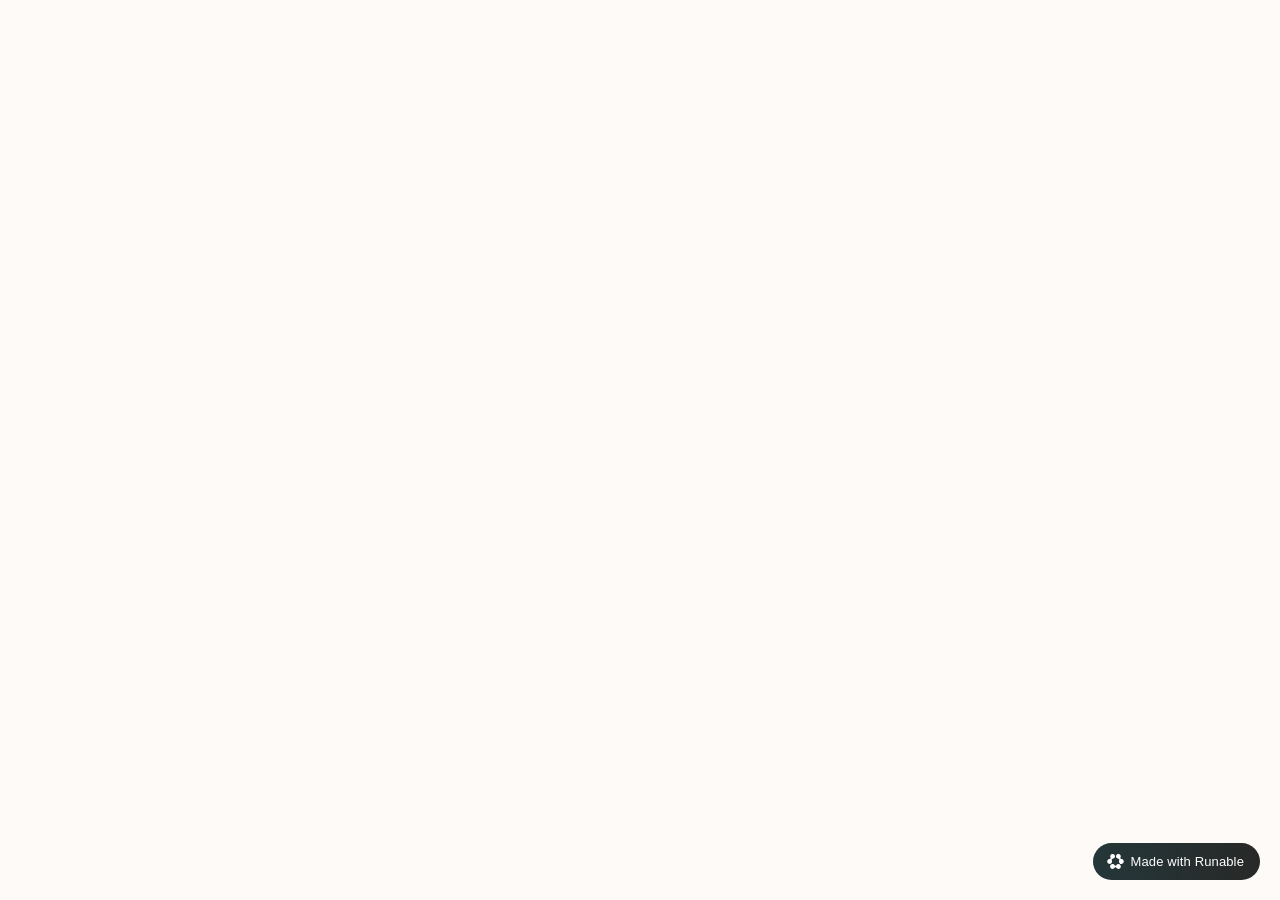
<file: index.html>
<!DOCTYPE html><html lang="en"><head>
		<meta charset="UTF-8">
		<meta name="viewport" content="width=device-width, initial-scale=1.0">
		<script type="module" crossorigin="" src="./assets/index-BuancAkA.js"></script>
		<link rel="stylesheet" crossorigin="" href="./assets/index-DEAnY2uG.css">
	<script defer="" src="./runable.js" data-hostname="vzk4jbcc5olr3wgr2uts256dx1ecw2jj.runable.site" data-url="https://r.lilstts.com/events"></script></head>
	<body>
		<div id="root"></div>
	

</body></html>
</file>
<file: assets/index-DEAnY2uG.css>
@import"https://fonts.googleapis.com/css2?family=Cormorant+Garamond:ital,wght@0,300;0,400;0,500;0,600;0,700;1,300;1,400;1,600&family=Cinzel:wght@400;500;600;700&family=Lato:wght@300;400;700&display=swap";@layer components;@layer properties{@supports (((-webkit-hyphens:none)) and (not (margin-trim:inline))) or ((-moz-orient:inline) and (not (color:rgb(from red r g b)))){*,:before,:after,::backdrop{--tw-translate-x:0;--tw-translate-y:0;--tw-translate-z:0;--tw-rotate-x:initial;--tw-rotate-y:initial;--tw-rotate-z:initial;--tw-skew-x:initial;--tw-skew-y:initial;--tw-space-y-reverse:0;--tw-border-style:solid;--tw-leading:initial;--tw-font-weight:initial;--tw-tracking:initial;--tw-shadow:0 0 #0000;--tw-shadow-color:initial;--tw-shadow-alpha:100%;--tw-inset-shadow:0 0 #0000;--tw-inset-shadow-color:initial;--tw-inset-shadow-alpha:100%;--tw-ring-color:initial;--tw-ring-shadow:0 0 #0000;--tw-inset-ring-color:initial;--tw-inset-ring-shadow:0 0 #0000;--tw-ring-inset:initial;--tw-ring-offset-width:0px;--tw-ring-offset-color:#fff;--tw-ring-offset-shadow:0 0 #0000;--tw-outline-style:solid;--tw-blur:initial;--tw-brightness:initial;--tw-contrast:initial;--tw-grayscale:initial;--tw-hue-rotate:initial;--tw-invert:initial;--tw-opacity:initial;--tw-saturate:initial;--tw-sepia:initial;--tw-drop-shadow:initial;--tw-drop-shadow-color:initial;--tw-drop-shadow-alpha:100%;--tw-drop-shadow-size:initial;--tw-duration:initial;--tw-scale-x:1;--tw-scale-y:1;--tw-scale-z:1;--tw-animation-delay:0s;--tw-animation-direction:normal;--tw-animation-duration:initial;--tw-animation-fill-mode:none;--tw-animation-iteration-count:1;--tw-enter-blur:0;--tw-enter-opacity:1;--tw-enter-rotate:0;--tw-enter-scale:1;--tw-enter-translate-x:0;--tw-enter-translate-y:0;--tw-exit-blur:0;--tw-exit-opacity:1;--tw-exit-rotate:0;--tw-exit-scale:1;--tw-exit-translate-x:0;--tw-exit-translate-y:0}}}@layer theme{:root,:host{--font-sans:ui-sans-serif, system-ui, sans-serif, "Apple Color Emoji", "Segoe UI Emoji", "Segoe UI Symbol", "Noto Color Emoji";--font-mono:ui-monospace, SFMono-Regular, Menlo, Monaco, Consolas, "Liberation Mono", "Courier New", monospace;--color-white:#fff;--spacing:.25rem;--container-xs:20rem;--container-md:28rem;--container-lg:32rem;--container-xl:36rem;--container-2xl:42rem;--container-3xl:48rem;--container-4xl:56rem;--container-5xl:64rem;--container-6xl:72rem;--text-xs:.75rem;--text-xs--line-height:calc(1 / .75);--text-sm:.875rem;--text-sm--line-height:calc(1.25 / .875);--text-base:1rem;--text-base--line-height: 1.5 ;--text-lg:1.125rem;--text-lg--line-height:calc(1.75 / 1.125);--text-xl:1.25rem;--text-xl--line-height:calc(1.75 / 1.25);--text-2xl:1.5rem;--text-2xl--line-height:calc(2 / 1.5);--text-3xl:1.875rem;--text-3xl--line-height: 1.2 ;--text-4xl:2.25rem;--text-4xl--line-height:calc(2.5 / 2.25);--text-5xl:3rem;--text-5xl--line-height:1;--text-6xl:3.75rem;--text-6xl--line-height:1;--text-7xl:4.5rem;--text-7xl--line-height:1;--text-8xl:6rem;--text-8xl--line-height:1;--font-weight-light:300;--font-weight-medium:500;--font-weight-semibold:600;--font-weight-bold:700;--tracking-wider:.05em;--tracking-widest:.1em;--leading-tight:1.25;--leading-relaxed:1.625;--radius-2xl:1rem;--radius-3xl:1.5rem;--animate-bounce:bounce 1s infinite;--default-transition-duration:.15s;--default-transition-timing-function:cubic-bezier(.4, 0, .2, 1);--default-font-family:var(--font-sans);--default-mono-font-family:var(--font-mono)}}@layer base{*,:after,:before,::backdrop{box-sizing:border-box;border:0 solid;margin:0;padding:0}::file-selector-button{box-sizing:border-box;border:0 solid;margin:0;padding:0}html,:host{-webkit-text-size-adjust:100%;tab-size:4;line-height:1.5;font-family:var(--default-font-family,ui-sans-serif, system-ui, sans-serif, "Apple Color Emoji", "Segoe UI Emoji", "Segoe UI Symbol", "Noto Color Emoji");font-feature-settings:var(--default-font-feature-settings,normal);font-variation-settings:var(--default-font-variation-settings,normal);-webkit-tap-highlight-color:transparent}hr{height:0;color:inherit;border-top-width:1px}abbr:where([title]){-webkit-text-decoration:underline dotted;text-decoration:underline dotted}h1,h2,h3,h4,h5,h6{font-size:inherit;font-weight:inherit}a{color:inherit;-webkit-text-decoration:inherit;text-decoration:inherit}b,strong{font-weight:bolder}code,kbd,samp,pre{font-family:var(--default-mono-font-family,ui-monospace, SFMono-Regular, Menlo, Monaco, Consolas, "Liberation Mono", "Courier New", monospace);font-feature-settings:var(--default-mono-font-feature-settings,normal);font-variation-settings:var(--default-mono-font-variation-settings,normal);font-size:1em}small{font-size:80%}sub,sup{vertical-align:baseline;font-size:75%;line-height:0;position:relative}sub{bottom:-.25em}sup{top:-.5em}table{text-indent:0;border-color:inherit;border-collapse:collapse}:-moz-focusring{outline:auto}progress{vertical-align:baseline}summary{display:list-item}ol,ul,menu{list-style:none}img,svg,video,canvas,audio,iframe,embed,object{vertical-align:middle;display:block}img,video{max-width:100%;height:auto}button,input,select,optgroup,textarea{font:inherit;font-feature-settings:inherit;font-variation-settings:inherit;letter-spacing:inherit;color:inherit;opacity:1;background-color:#0000;border-radius:0}::file-selector-button{font:inherit;font-feature-settings:inherit;font-variation-settings:inherit;letter-spacing:inherit;color:inherit;opacity:1;background-color:#0000;border-radius:0}:where(select:is([multiple],[size])) optgroup{font-weight:bolder}:where(select:is([multiple],[size])) optgroup option{padding-inline-start:20px}::file-selector-button{margin-inline-end:4px}::placeholder{opacity:1}@supports (not ((-webkit-appearance:-apple-pay-button))) or (contain-intrinsic-size:1px){::placeholder{color:currentColor}@supports (color:color-mix(in lab,red,red)){::placeholder{color:color-mix(in oklab,currentcolor 50%,transparent)}}}textarea{resize:vertical}::-webkit-search-decoration{-webkit-appearance:none}::-webkit-date-and-time-value{min-height:1lh;text-align:inherit}::-webkit-datetime-edit{display:inline-flex}::-webkit-datetime-edit-fields-wrapper{padding:0}::-webkit-datetime-edit{padding-block:0}::-webkit-datetime-edit-year-field{padding-block:0}::-webkit-datetime-edit-month-field{padding-block:0}::-webkit-datetime-edit-day-field{padding-block:0}::-webkit-datetime-edit-hour-field{padding-block:0}::-webkit-datetime-edit-minute-field{padding-block:0}::-webkit-datetime-edit-second-field{padding-block:0}::-webkit-datetime-edit-millisecond-field{padding-block:0}::-webkit-datetime-edit-meridiem-field{padding-block:0}::-webkit-calendar-picker-indicator{line-height:1}:-moz-ui-invalid{box-shadow:none}button,input:where([type=button],[type=reset],[type=submit]){appearance:button}::file-selector-button{appearance:button}::-webkit-inner-spin-button{height:auto}::-webkit-outer-spin-button{height:auto}[hidden]:where(:not([hidden=until-found])){display:none!important}*{border-color:var(--border);outline-color:var(--ring)}@supports (color:color-mix(in lab,red,red)){*{outline-color:color-mix(in oklab,var(--ring) 50%,transparent)}}html{scroll-behavior:smooth}body{background-color:var(--background);color:var(--foreground);background-color:#fdfaf8;font-family:Lato,sans-serif}h1,h2,h3,h4,h5{font-family:Cormorant Garamond,serif}}@layer utilities{.invisible{visibility:hidden}.visible{visibility:visible}.absolute{position:absolute}.fixed{position:fixed}.relative{position:relative}.static{position:static}.inset-0{inset:calc(var(--spacing) * 0)}.start{inset-inline-start:var(--spacing)}.end{inset-inline-end:var(--spacing)}.top-0{top:calc(var(--spacing) * 0)}.top-3{top:calc(var(--spacing) * 3)}.top-\[-60px\]{top:-60px}.top-\[-100px\]{top:-100px}.-right-6{right:calc(var(--spacing) * -6)}.right-0{right:calc(var(--spacing) * 0)}.right-3{right:calc(var(--spacing) * 3)}.right-\[-60px\]{right:-60px}.right-\[-100px\]{right:-100px}.-bottom-6{bottom:calc(var(--spacing) * -6)}.-bottom-8{bottom:calc(var(--spacing) * -8)}.bottom-0{bottom:calc(var(--spacing) * 0)}.bottom-8{bottom:calc(var(--spacing) * 8)}.-left-6{left:calc(var(--spacing) * -6)}.left-0{left:calc(var(--spacing) * 0)}.left-1\/2{left:50%}.left-3{left:calc(var(--spacing) * 3)}.left-\[28px\]{left:28px}.z-10{z-index:10}.z-50{z-index:50}.mx-auto{margin-inline:auto}.mt-0\.5{margin-top:calc(var(--spacing) * .5)}.mt-1{margin-top:calc(var(--spacing) * 1)}.mt-2{margin-top:calc(var(--spacing) * 2)}.mt-3{margin-top:calc(var(--spacing) * 3)}.mt-4{margin-top:calc(var(--spacing) * 4)}.mt-5{margin-top:calc(var(--spacing) * 5)}.mt-6{margin-top:calc(var(--spacing) * 6)}.mt-8{margin-top:calc(var(--spacing) * 8)}.mt-10{margin-top:calc(var(--spacing) * 10)}.mt-12{margin-top:calc(var(--spacing) * 12)}.mb-0\.5{margin-bottom:calc(var(--spacing) * .5)}.mb-1{margin-bottom:calc(var(--spacing) * 1)}.mb-2{margin-bottom:calc(var(--spacing) * 2)}.mb-3{margin-bottom:calc(var(--spacing) * 3)}.mb-4{margin-bottom:calc(var(--spacing) * 4)}.mb-5{margin-bottom:calc(var(--spacing) * 5)}.mb-6{margin-bottom:calc(var(--spacing) * 6)}.mb-8{margin-bottom:calc(var(--spacing) * 8)}.mb-10{margin-bottom:calc(var(--spacing) * 10)}.mb-12{margin-bottom:calc(var(--spacing) * 12)}.mb-14{margin-bottom:calc(var(--spacing) * 14)}.mb-16{margin-bottom:calc(var(--spacing) * 16)}.ml-auto{margin-left:auto}.block{display:block}.contents{display:contents}.flex{display:flex}.grid{display:grid}.hidden{display:none}.inline{display:inline}.inline-block{display:inline-block}.inline-flex{display:inline-flex}.table{display:table}.aspect-square{aspect-ratio:1}.size-8{width:calc(var(--spacing) * 8);height:calc(var(--spacing) * 8)}.size-9{width:calc(var(--spacing) * 9);height:calc(var(--spacing) * 9)}.size-10{width:calc(var(--spacing) * 10);height:calc(var(--spacing) * 10)}.h-0\.5{height:calc(var(--spacing) * .5)}.h-2{height:calc(var(--spacing) * 2)}.h-4{height:calc(var(--spacing) * 4)}.h-8{height:calc(var(--spacing) * 8)}.h-9{height:calc(var(--spacing) * 9)}.h-10{height:calc(var(--spacing) * 10)}.h-14{height:calc(var(--spacing) * 14)}.h-24{height:calc(var(--spacing) * 24)}.h-52{height:calc(var(--spacing) * 52)}.h-56{height:calc(var(--spacing) * 56)}.h-\[380px\]{height:380px}.h-\[500px\]{height:500px}.h-\[580px\]{height:580px}.h-full{height:100%}.min-h-\[300px\]{min-height:300px}.min-h-screen{min-height:100vh}.w-1{width:calc(var(--spacing) * 1)}.w-4{width:calc(var(--spacing) * 4)}.w-5{width:calc(var(--spacing) * 5)}.w-6{width:calc(var(--spacing) * 6)}.w-10{width:calc(var(--spacing) * 10)}.w-14{width:calc(var(--spacing) * 14)}.w-24{width:calc(var(--spacing) * 24)}.w-\[380px\]{width:380px}.w-\[500px\]{width:500px}.w-full{width:100%}.w-px{width:1px}.max-w-2xl{max-width:var(--container-2xl)}.max-w-3xl{max-width:var(--container-3xl)}.max-w-4xl{max-width:var(--container-4xl)}.max-w-5xl{max-width:var(--container-5xl)}.max-w-6xl{max-width:var(--container-6xl)}.max-w-lg{max-width:var(--container-lg)}.max-w-md{max-width:var(--container-md)}.max-w-xl{max-width:var(--container-xl)}.max-w-xs{max-width:var(--container-xs)}.flex-1{flex:1}.flex-shrink{flex-shrink:1}.flex-shrink-0,.shrink-0{flex-shrink:0}.grow{flex-grow:1}.-translate-x-1\/2{--tw-translate-x: -50% ;translate:var(--tw-translate-x) var(--tw-translate-y)}.-translate-y-2{--tw-translate-y:calc(var(--spacing) * -2);translate:var(--tw-translate-x) var(--tw-translate-y)}.translate-y-2{--tw-translate-y:calc(var(--spacing) * 2);translate:var(--tw-translate-x) var(--tw-translate-y)}.-rotate-45{rotate:-45deg}.rotate-45{rotate:45deg}.transform{transform:var(--tw-rotate-x,) var(--tw-rotate-y,) var(--tw-rotate-z,) var(--tw-skew-x,) var(--tw-skew-y,)}.animate-bounce{animation:var(--animate-bounce)}.cursor-pointer{cursor:pointer}.resize-none{resize:none}.grid-cols-1{grid-template-columns:repeat(1,minmax(0,1fr))}.grid-cols-2{grid-template-columns:repeat(2,minmax(0,1fr))}.grid-cols-3{grid-template-columns:repeat(3,minmax(0,1fr))}.flex-col{flex-direction:column}.flex-wrap{flex-wrap:wrap}.items-center{align-items:center}.items-start{align-items:flex-start}.justify-between{justify-content:space-between}.justify-center{justify-content:center}.gap-1\.5{gap:calc(var(--spacing) * 1.5)}.gap-2{gap:calc(var(--spacing) * 2)}.gap-3{gap:calc(var(--spacing) * 3)}.gap-4{gap:calc(var(--spacing) * 4)}.gap-5{gap:calc(var(--spacing) * 5)}.gap-6{gap:calc(var(--spacing) * 6)}.gap-8{gap:calc(var(--spacing) * 8)}.gap-10{gap:calc(var(--spacing) * 10)}.gap-12{gap:calc(var(--spacing) * 12)}.gap-16{gap:calc(var(--spacing) * 16)}.gap-px{gap:1px}:where(.space-y-2>:not(:last-child)){--tw-space-y-reverse:0;margin-block-start:calc(calc(var(--spacing) * 2) * var(--tw-space-y-reverse));margin-block-end:calc(calc(var(--spacing) * 2) * calc(1 - var(--tw-space-y-reverse)))}:where(.space-y-3>:not(:last-child)){--tw-space-y-reverse:0;margin-block-start:calc(calc(var(--spacing) * 3) * var(--tw-space-y-reverse));margin-block-end:calc(calc(var(--spacing) * 3) * calc(1 - var(--tw-space-y-reverse)))}:where(.space-y-4>:not(:last-child)){--tw-space-y-reverse:0;margin-block-start:calc(calc(var(--spacing) * 4) * var(--tw-space-y-reverse));margin-block-end:calc(calc(var(--spacing) * 4) * calc(1 - var(--tw-space-y-reverse)))}:where(.space-y-5>:not(:last-child)){--tw-space-y-reverse:0;margin-block-start:calc(calc(var(--spacing) * 5) * var(--tw-space-y-reverse));margin-block-end:calc(calc(var(--spacing) * 5) * calc(1 - var(--tw-space-y-reverse)))}:where(.space-y-6>:not(:last-child)){--tw-space-y-reverse:0;margin-block-start:calc(calc(var(--spacing) * 6) * var(--tw-space-y-reverse));margin-block-end:calc(calc(var(--spacing) * 6) * calc(1 - var(--tw-space-y-reverse)))}:where(.space-y-8>:not(:last-child)){--tw-space-y-reverse:0;margin-block-start:calc(calc(var(--spacing) * 8) * var(--tw-space-y-reverse));margin-block-end:calc(calc(var(--spacing) * 8) * calc(1 - var(--tw-space-y-reverse)))}:where(.space-y-10>:not(:last-child)){--tw-space-y-reverse:0;margin-block-start:calc(calc(var(--spacing) * 10) * var(--tw-space-y-reverse));margin-block-end:calc(calc(var(--spacing) * 10) * calc(1 - var(--tw-space-y-reverse)))}.truncate{text-overflow:ellipsis;white-space:nowrap;overflow:hidden}.overflow-hidden{overflow:hidden}.rounded-2xl{border-radius:var(--radius-2xl)}.rounded-3xl{border-radius:var(--radius-3xl)}.rounded-full{border-radius:3.40282e38px}.rounded-md{border-radius:calc(var(--radius) - 2px)}.rounded-xl{border-radius:calc(var(--radius) + 4px)}.border{border-style:var(--tw-border-style);border-width:1px}.border-2{border-style:var(--tw-border-style);border-width:2px}.border-t{border-top-style:var(--tw-border-style);border-top-width:1px}.border-r{border-right-style:var(--tw-border-style);border-right-width:1px}.border-l{border-left-style:var(--tw-border-style);border-left-width:1px}.border-\[\#C9A84C\]\/15{border-color:#c9a84c26}.border-\[\#C9A84C\]\/20{border-color:#c9a84c33}.border-\[\#C9A84C\]\/40{border-color:#c9a84c66}.border-\[\#EDD9D5\]{border-color:#edd9d5}.border-white\/10{border-color:#ffffff1a}@supports (color:color-mix(in lab,red,red)){.border-white\/10{border-color:color-mix(in oklab,var(--color-white) 10%,transparent)}}.border-white\/15{border-color:#ffffff26}@supports (color:color-mix(in lab,red,red)){.border-white\/15{border-color:color-mix(in oklab,var(--color-white) 15%,transparent)}}.border-white\/20{border-color:#fff3}@supports (color:color-mix(in lab,red,red)){.border-white\/20{border-color:color-mix(in oklab,var(--color-white) 20%,transparent)}}.border-white\/40{border-color:#fff6}@supports (color:color-mix(in lab,red,red)){.border-white\/40{border-color:color-mix(in oklab,var(--color-white) 40%,transparent)}}.bg-\[\#2D2020\]{background-color:#2d2020}.bg-\[\#C9A84C\]\/20{background-color:#c9a84c33}.bg-background{background-color:var(--background)}.bg-destructive{background-color:var(--destructive)}.bg-primary{background-color:var(--primary)}.bg-secondary{background-color:var(--secondary)}.bg-transparent{background-color:#0000}.bg-white{background-color:var(--color-white)}.bg-white\/60{background-color:#fff9}@supports (color:color-mix(in lab,red,red)){.bg-white\/60{background-color:color-mix(in oklab,var(--color-white) 60%,transparent)}}.bg-white\/90{background-color:#ffffffe6}@supports (color:color-mix(in lab,red,red)){.bg-white\/90{background-color:color-mix(in oklab,var(--color-white) 90%,transparent)}}.bg-white\/95{background-color:#fffffff2}@supports (color:color-mix(in lab,red,red)){.bg-white\/95{background-color:color-mix(in oklab,var(--color-white) 95%,transparent)}}.object-cover{object-fit:cover}.p-3{padding:calc(var(--spacing) * 3)}.p-4{padding:calc(var(--spacing) * 4)}.p-6{padding:calc(var(--spacing) * 6)}.p-7{padding:calc(var(--spacing) * 7)}.p-8{padding:calc(var(--spacing) * 8)}.p-10{padding:calc(var(--spacing) * 10)}.px-3{padding-inline:calc(var(--spacing) * 3)}.px-4{padding-inline:calc(var(--spacing) * 4)}.px-5{padding-inline:calc(var(--spacing) * 5)}.px-6{padding-inline:calc(var(--spacing) * 6)}.px-8{padding-inline:calc(var(--spacing) * 8)}.py-1{padding-block:calc(var(--spacing) * 1)}.py-2{padding-block:calc(var(--spacing) * 2)}.py-2\.5{padding-block:calc(var(--spacing) * 2.5)}.py-3{padding-block:calc(var(--spacing) * 3)}.py-4{padding-block:calc(var(--spacing) * 4)}.py-5{padding-block:calc(var(--spacing) * 5)}.py-8{padding-block:calc(var(--spacing) * 8)}.py-10{padding-block:calc(var(--spacing) * 10)}.py-16{padding-block:calc(var(--spacing) * 16)}.py-20{padding-block:calc(var(--spacing) * 20)}.py-24{padding-block:calc(var(--spacing) * 24)}.pt-1{padding-top:calc(var(--spacing) * 1)}.pt-4{padding-top:calc(var(--spacing) * 4)}.pt-6{padding-top:calc(var(--spacing) * 6)}.pt-16{padding-top:calc(var(--spacing) * 16)}.pt-28{padding-top:calc(var(--spacing) * 28)}.pt-32{padding-top:calc(var(--spacing) * 32)}.pt-36{padding-top:calc(var(--spacing) * 36)}.pb-8{padding-bottom:calc(var(--spacing) * 8)}.pb-20{padding-bottom:calc(var(--spacing) * 20)}.text-center{text-align:center}.text-2xl{font-size:var(--text-2xl);line-height:var(--tw-leading,var(--text-2xl--line-height))}.text-3xl{font-size:var(--text-3xl);line-height:var(--tw-leading,var(--text-3xl--line-height))}.text-4xl{font-size:var(--text-4xl);line-height:var(--tw-leading,var(--text-4xl--line-height))}.text-5xl{font-size:var(--text-5xl);line-height:var(--tw-leading,var(--text-5xl--line-height))}.text-6xl{font-size:var(--text-6xl);line-height:var(--tw-leading,var(--text-6xl--line-height))}.text-base{font-size:var(--text-base);line-height:var(--tw-leading,var(--text-base--line-height))}.text-lg{font-size:var(--text-lg);line-height:var(--tw-leading,var(--text-lg--line-height))}.text-sm{font-size:var(--text-sm);line-height:var(--tw-leading,var(--text-sm--line-height))}.text-xl{font-size:var(--text-xl);line-height:var(--tw-leading,var(--text-xl--line-height))}.text-xs{font-size:var(--text-xs);line-height:var(--tw-leading,var(--text-xs--line-height))}.leading-\[1\.05\]{--tw-leading:1.05;line-height:1.05}.leading-relaxed{--tw-leading:var(--leading-relaxed);line-height:var(--leading-relaxed)}.leading-tight{--tw-leading:var(--leading-tight);line-height:var(--leading-tight)}.font-bold{--tw-font-weight:var(--font-weight-bold);font-weight:var(--font-weight-bold)}.font-light{--tw-font-weight:var(--font-weight-light);font-weight:var(--font-weight-light)}.font-medium{--tw-font-weight:var(--font-weight-medium);font-weight:var(--font-weight-medium)}.font-semibold{--tw-font-weight:var(--font-weight-semibold);font-weight:var(--font-weight-semibold)}.tracking-wider{--tw-tracking:var(--tracking-wider);letter-spacing:var(--tracking-wider)}.tracking-widest{--tw-tracking:var(--tracking-widest);letter-spacing:var(--tracking-widest)}.whitespace-nowrap{white-space:nowrap}.text-\[\#2D2020\]{color:#2d2020}.text-\[\#6B4F4F\]{color:#6b4f4f}.text-\[\#C9A84C\]{color:#c9a84c}.text-\[\#C2647A\]{color:#c2647a}.text-\[\#F4B8C1\]{color:#f4b8c1}.text-primary{color:var(--primary)}.text-primary-foreground{color:var(--primary-foreground)}.text-secondary-foreground{color:var(--secondary-foreground)}.text-white{color:var(--color-white)}.text-white\/30{color:#ffffff4d}@supports (color:color-mix(in lab,red,red)){.text-white\/30{color:color-mix(in oklab,var(--color-white) 30%,transparent)}}.text-white\/40{color:#fff6}@supports (color:color-mix(in lab,red,red)){.text-white\/40{color:color-mix(in oklab,var(--color-white) 40%,transparent)}}.text-white\/50{color:#ffffff80}@supports (color:color-mix(in lab,red,red)){.text-white\/50{color:color-mix(in oklab,var(--color-white) 50%,transparent)}}.text-white\/60{color:#fff9}@supports (color:color-mix(in lab,red,red)){.text-white\/60{color:color-mix(in oklab,var(--color-white) 60%,transparent)}}.text-white\/70{color:#ffffffb3}@supports (color:color-mix(in lab,red,red)){.text-white\/70{color:color-mix(in oklab,var(--color-white) 70%,transparent)}}.text-white\/75{color:#ffffffbf}@supports (color:color-mix(in lab,red,red)){.text-white\/75{color:color-mix(in oklab,var(--color-white) 75%,transparent)}}.text-white\/85{color:#ffffffd9}@supports (color:color-mix(in lab,red,red)){.text-white\/85{color:color-mix(in oklab,var(--color-white) 85%,transparent)}}.uppercase{text-transform:uppercase}.italic{font-style:italic}.underline-offset-4{text-underline-offset:4px}.placeholder-\[\#6B4F4F\]\/40::placeholder{color:#6b4f4f66}.opacity-0{opacity:0}.opacity-10{opacity:.1}.opacity-30{opacity:.3}.opacity-40{opacity:.4}.opacity-60{opacity:.6}.shadow{--tw-shadow:0 1px 3px 0 var(--tw-shadow-color,#0000001a), 0 1px 2px -1px var(--tw-shadow-color,#0000001a);box-shadow:var(--tw-inset-shadow),var(--tw-inset-ring-shadow),var(--tw-ring-offset-shadow),var(--tw-ring-shadow),var(--tw-shadow)}.shadow-2xl{--tw-shadow:0 25px 50px -12px var(--tw-shadow-color,#00000040);box-shadow:var(--tw-inset-shadow),var(--tw-inset-ring-shadow),var(--tw-ring-offset-shadow),var(--tw-ring-shadow),var(--tw-shadow)}.shadow-lg{--tw-shadow:0 10px 15px -3px var(--tw-shadow-color,#0000001a), 0 4px 6px -4px var(--tw-shadow-color,#0000001a);box-shadow:var(--tw-inset-shadow),var(--tw-inset-ring-shadow),var(--tw-ring-offset-shadow),var(--tw-ring-shadow),var(--tw-shadow)}.shadow-md{--tw-shadow:0 4px 6px -1px var(--tw-shadow-color,#0000001a), 0 2px 4px -2px var(--tw-shadow-color,#0000001a);box-shadow:var(--tw-inset-shadow),var(--tw-inset-ring-shadow),var(--tw-ring-offset-shadow),var(--tw-ring-shadow),var(--tw-shadow)}.shadow-sm{--tw-shadow:0 1px 3px 0 var(--tw-shadow-color,#0000001a), 0 1px 2px -1px var(--tw-shadow-color,#0000001a);box-shadow:var(--tw-inset-shadow),var(--tw-inset-ring-shadow),var(--tw-ring-offset-shadow),var(--tw-ring-shadow),var(--tw-shadow)}.shadow-xl{--tw-shadow:0 20px 25px -5px var(--tw-shadow-color,#0000001a), 0 8px 10px -6px var(--tw-shadow-color,#0000001a);box-shadow:var(--tw-inset-shadow),var(--tw-inset-ring-shadow),var(--tw-ring-offset-shadow),var(--tw-ring-shadow),var(--tw-shadow)}.shadow-xs{--tw-shadow:0 1px 2px 0 var(--tw-shadow-color,#0000000d);box-shadow:var(--tw-inset-shadow),var(--tw-inset-ring-shadow),var(--tw-ring-offset-shadow),var(--tw-ring-shadow),var(--tw-shadow)}.ring{--tw-ring-shadow:var(--tw-ring-inset,) 0 0 0 calc(1px + var(--tw-ring-offset-width)) var(--tw-ring-color,currentcolor);box-shadow:var(--tw-inset-shadow),var(--tw-inset-ring-shadow),var(--tw-ring-offset-shadow),var(--tw-ring-shadow),var(--tw-shadow)}.outline{outline-style:var(--tw-outline-style);outline-width:1px}.blur{--tw-blur:blur(8px);filter:var(--tw-blur,) var(--tw-brightness,) var(--tw-contrast,) var(--tw-grayscale,) var(--tw-hue-rotate,) var(--tw-invert,) var(--tw-saturate,) var(--tw-sepia,) var(--tw-drop-shadow,)}.filter{filter:var(--tw-blur,) var(--tw-brightness,) var(--tw-contrast,) var(--tw-grayscale,) var(--tw-hue-rotate,) var(--tw-invert,) var(--tw-saturate,) var(--tw-sepia,) var(--tw-drop-shadow,)}.transition-all{transition-property:all;transition-timing-function:var(--tw-ease,var(--default-transition-timing-function));transition-duration:var(--tw-duration,var(--default-transition-duration))}.transition-colors{transition-property:color,background-color,border-color,outline-color,text-decoration-color,fill,stroke,--tw-gradient-from,--tw-gradient-via,--tw-gradient-to;transition-timing-function:var(--tw-ease,var(--default-transition-timing-function));transition-duration:var(--tw-duration,var(--default-transition-duration))}.transition-shadow{transition-property:box-shadow;transition-timing-function:var(--tw-ease,var(--default-transition-timing-function));transition-duration:var(--tw-duration,var(--default-transition-duration))}.transition-transform{transition-property:transform,translate,scale,rotate;transition-timing-function:var(--tw-ease,var(--default-transition-timing-function));transition-duration:var(--tw-duration,var(--default-transition-duration))}.duration-200{--tw-duration:.2s;transition-duration:.2s}.duration-300{--tw-duration:.3s;transition-duration:.3s}.duration-500{--tw-duration:.5s;transition-duration:.5s}.outline-none{--tw-outline-style:none;outline-style:none}.paused{animation-play-state:paused}.running{animation-play-state:running}@media(hover:hover){.group-hover\:scale-105:is(:where(.group):hover *){--tw-scale-x:105%;--tw-scale-y:105%;--tw-scale-z:105%;scale:var(--tw-scale-x) var(--tw-scale-y)}.hover\:scale-110:hover{--tw-scale-x:110%;--tw-scale-y:110%;--tw-scale-z:110%;scale:var(--tw-scale-x) var(--tw-scale-y)}.hover\:border-\[\#C9A84C\]:hover{border-color:#c9a84c}.hover\:bg-accent:hover{background-color:var(--accent)}.hover\:bg-destructive\/90:hover{background-color:var(--destructive)}@supports (color:color-mix(in lab,red,red)){.hover\:bg-destructive\/90:hover{background-color:color-mix(in oklab,var(--destructive) 90%,transparent)}}.hover\:bg-primary\/90:hover{background-color:var(--primary)}@supports (color:color-mix(in lab,red,red)){.hover\:bg-primary\/90:hover{background-color:color-mix(in oklab,var(--primary) 90%,transparent)}}.hover\:bg-secondary\/80:hover{background-color:var(--secondary)}@supports (color:color-mix(in lab,red,red)){.hover\:bg-secondary\/80:hover{background-color:color-mix(in oklab,var(--secondary) 80%,transparent)}}.hover\:text-\[\#C9A84C\]:hover{color:#c9a84c}.hover\:text-\[\#C2647A\]:hover{color:#c2647a}.hover\:text-\[\#F4B8C1\]:hover{color:#f4b8c1}.hover\:text-accent-foreground:hover{color:var(--accent-foreground)}.hover\:underline:hover{text-decoration-line:underline}.hover\:shadow-md:hover{--tw-shadow:0 4px 6px -1px var(--tw-shadow-color,#0000001a), 0 2px 4px -2px var(--tw-shadow-color,#0000001a);box-shadow:var(--tw-inset-shadow),var(--tw-inset-ring-shadow),var(--tw-ring-offset-shadow),var(--tw-ring-shadow),var(--tw-shadow)}}.focus\:outline-none:focus{--tw-outline-style:none;outline-style:none}.focus-visible\:border-ring:focus-visible{border-color:var(--ring)}.focus-visible\:ring-\[3px\]:focus-visible{--tw-ring-shadow:var(--tw-ring-inset,) 0 0 0 calc(3px + var(--tw-ring-offset-width)) var(--tw-ring-color,currentcolor);box-shadow:var(--tw-inset-shadow),var(--tw-inset-ring-shadow),var(--tw-ring-offset-shadow),var(--tw-ring-shadow),var(--tw-shadow)}.focus-visible\:ring-destructive\/20:focus-visible{--tw-ring-color:var(--destructive)}@supports (color:color-mix(in lab,red,red)){.focus-visible\:ring-destructive\/20:focus-visible{--tw-ring-color:color-mix(in oklab, var(--destructive) 20%, transparent)}}.focus-visible\:ring-ring\/50:focus-visible{--tw-ring-color:var(--ring)}@supports (color:color-mix(in lab,red,red)){.focus-visible\:ring-ring\/50:focus-visible{--tw-ring-color:color-mix(in oklab, var(--ring) 50%, transparent)}}.disabled\:pointer-events-none:disabled{pointer-events:none}.disabled\:opacity-50:disabled{opacity:.5}.has-\[\>svg\]\:px-2\.5:has(>svg){padding-inline:calc(var(--spacing) * 2.5)}.has-\[\>svg\]\:px-3:has(>svg){padding-inline:calc(var(--spacing) * 3)}.has-\[\>svg\]\:px-4:has(>svg){padding-inline:calc(var(--spacing) * 4)}.aria-invalid\:border-destructive[aria-invalid=true]{border-color:var(--destructive)}.aria-invalid\:ring-destructive\/20[aria-invalid=true]{--tw-ring-color:var(--destructive)}@supports (color:color-mix(in lab,red,red)){.aria-invalid\:ring-destructive\/20[aria-invalid=true]{--tw-ring-color:color-mix(in oklab, var(--destructive) 20%, transparent)}}@media(min-width:40rem){.sm\:grid-cols-2{grid-template-columns:repeat(2,minmax(0,1fr))}}@media(min-width:48rem){.md\:col-span-2{grid-column:span 2/span 2}.md\:block{display:block}.md\:flex{display:flex}.md\:hidden{display:none}.md\:min-h-0{min-height:calc(var(--spacing) * 0)}.md\:grid-cols-2{grid-template-columns:repeat(2,minmax(0,1fr))}.md\:grid-cols-3{grid-template-columns:repeat(3,minmax(0,1fr))}.md\:grid-cols-4{grid-template-columns:repeat(4,minmax(0,1fr))}.md\:flex-row{flex-direction:row}.md\:p-10{padding:calc(var(--spacing) * 10)}.md\:pt-12{padding-top:calc(var(--spacing) * 12)}.md\:text-2xl{font-size:var(--text-2xl);line-height:var(--tw-leading,var(--text-2xl--line-height))}.md\:text-5xl{font-size:var(--text-5xl);line-height:var(--tw-leading,var(--text-5xl--line-height))}.md\:text-6xl{font-size:var(--text-6xl);line-height:var(--tw-leading,var(--text-6xl--line-height))}.md\:text-7xl{font-size:var(--text-7xl);line-height:var(--tw-leading,var(--text-7xl--line-height))}.md\:text-lg{font-size:var(--text-lg);line-height:var(--tw-leading,var(--text-lg--line-height))}}@media(min-width:64rem){.lg\:block{display:block}.lg\:grid-cols-3{grid-template-columns:repeat(3,minmax(0,1fr))}.lg\:text-8xl{font-size:var(--text-8xl);line-height:var(--tw-leading,var(--text-8xl--line-height))}}.dark\:border-input:is(.dark *){border-color:var(--input)}.dark\:bg-destructive\/60:is(.dark *){background-color:var(--destructive)}@supports (color:color-mix(in lab,red,red)){.dark\:bg-destructive\/60:is(.dark *){background-color:color-mix(in oklab,var(--destructive) 60%,transparent)}}.dark\:bg-input\/30:is(.dark *){background-color:var(--input)}@supports (color:color-mix(in lab,red,red)){.dark\:bg-input\/30:is(.dark *){background-color:color-mix(in oklab,var(--input) 30%,transparent)}}@media(hover:hover){.dark\:hover\:bg-accent\/50:is(.dark *):hover{background-color:var(--accent)}@supports (color:color-mix(in lab,red,red)){.dark\:hover\:bg-accent\/50:is(.dark *):hover{background-color:color-mix(in oklab,var(--accent) 50%,transparent)}}.dark\:hover\:bg-input\/50:is(.dark *):hover{background-color:var(--input)}@supports (color:color-mix(in lab,red,red)){.dark\:hover\:bg-input\/50:is(.dark *):hover{background-color:color-mix(in oklab,var(--input) 50%,transparent)}}}.dark\:focus-visible\:ring-destructive\/40:is(.dark *):focus-visible{--tw-ring-color:var(--destructive)}@supports (color:color-mix(in lab,red,red)){.dark\:focus-visible\:ring-destructive\/40:is(.dark *):focus-visible{--tw-ring-color:color-mix(in oklab, var(--destructive) 40%, transparent)}}.dark\:aria-invalid\:ring-destructive\/40:is(.dark *)[aria-invalid=true]{--tw-ring-color:var(--destructive)}@supports (color:color-mix(in lab,red,red)){.dark\:aria-invalid\:ring-destructive\/40:is(.dark *)[aria-invalid=true]{--tw-ring-color:color-mix(in oklab, var(--destructive) 40%, transparent)}}.\[\&_svg\]\:pointer-events-none svg{pointer-events:none}.\[\&_svg\]\:shrink-0 svg{flex-shrink:0}.\[\&_svg\:not\(\[class\*\=\'size-\'\]\)\]\:size-4 svg:not([class*=size-]){width:calc(var(--spacing) * 4);height:calc(var(--spacing) * 4)}}@property --tw-animation-delay{syntax:"*";inherits:false;initial-value:0s}@property --tw-animation-direction{syntax:"*";inherits:false;initial-value:normal}@property --tw-animation-duration{syntax:"*";inherits:false}@property --tw-animation-fill-mode{syntax:"*";inherits:false;initial-value:none}@property --tw-animation-iteration-count{syntax:"*";inherits:false;initial-value:1}@property --tw-enter-blur{syntax:"*";inherits:false;initial-value:0}@property --tw-enter-opacity{syntax:"*";inherits:false;initial-value:1}@property --tw-enter-rotate{syntax:"*";inherits:false;initial-value:0}@property --tw-enter-scale{syntax:"*";inherits:false;initial-value:1}@property --tw-enter-translate-x{syntax:"*";inherits:false;initial-value:0}@property --tw-enter-translate-y{syntax:"*";inherits:false;initial-value:0}@property --tw-exit-blur{syntax:"*";inherits:false;initial-value:0}@property --tw-exit-opacity{syntax:"*";inherits:false;initial-value:1}@property --tw-exit-rotate{syntax:"*";inherits:false;initial-value:0}@property --tw-exit-scale{syntax:"*";inherits:false;initial-value:1}@property --tw-exit-translate-x{syntax:"*";inherits:false;initial-value:0}@property --tw-exit-translate-y{syntax:"*";inherits:false;initial-value:0}:root{--radius:.625rem;--background:#fdfaf8;--foreground:#2d2020;--card:#fff;--card-foreground:#2d2020;--popover:#fff;--popover-foreground:#2d2020;--primary:#c9a84c;--primary-foreground:#fff;--secondary:#f4b8c1;--secondary-foreground:#2d2020;--muted:#f5ede8;--muted-foreground:#6b4f4f;--accent:#f4b8c1;--accent-foreground:#2d2020;--destructive:oklch(57.7% .245 27.325);--border:#edd9d5;--input:#edd9d5;--ring:#c9a84c;--blush:#f4b8c1;--rose:#c2647a;--gold:#c9a84c;--nude:#f5ede8;--sidebar:#fdfaf8;--sidebar-foreground:#2d2020;--sidebar-primary:#c9a84c;--sidebar-primary-foreground:#fff;--sidebar-accent:#f4b8c1;--sidebar-accent-foreground:#2d2020;--sidebar-border:#edd9d5;--sidebar-ring:#c9a84c}@keyframes fadeInUp{0%{opacity:0;transform:translateY(30px)}to{opacity:1;transform:translateY(0)}}@keyframes fadeIn{0%{opacity:0}to{opacity:1}}.animate-fade-in-up{animation:.8s forwards fadeInUp}.animate-fade-in{animation:1s forwards fadeIn}.animate-delay-200{opacity:0;animation-delay:.2s}.animate-delay-400{opacity:0;animation-delay:.4s}.animate-delay-600{opacity:0;animation-delay:.6s}.animate-delay-800{opacity:0;animation-delay:.8s}.reveal{opacity:0;transition:opacity .7s,transform .7s;transform:translateY(30px)}.reveal.visible{opacity:1;transform:translateY(0)}.btn-gold{color:#fff;letter-spacing:.15em;text-transform:uppercase;cursor:pointer;background:linear-gradient(135deg,#c9a84c,#e8c96a,#c9a84c);border:none;border-radius:999px;padding:.875rem 2.5rem;font-family:Cinzel,serif;font-size:.75rem;transition:all .3s;box-shadow:0 4px 20px #c9a84c59}.btn-gold:hover{background:linear-gradient(135deg,#b8942e,#d4b050,#b8942e);transform:translateY(-2px);box-shadow:0 8px 30px #c9a84c80}.btn-rose{color:#c2647a;letter-spacing:.15em;text-transform:uppercase;cursor:pointer;background:0 0;border:1.5px solid #c2647a;border-radius:999px;padding:.875rem 2.5rem;font-family:Cinzel,serif;font-size:.75rem;transition:all .3s}.btn-rose:hover{color:#fff;background:#c2647a;transform:translateY(-2px)}.gold-divider{background:linear-gradient(90deg,#0000,#c9a84c,#0000);width:60px;height:2px;margin:0 auto}.section-label{letter-spacing:.3em;text-transform:uppercase;color:#c9a84c;font-family:Cinzel,serif;font-size:.65rem}.navbar-glass{-webkit-backdrop-filter:blur(12px);background:#fdfaf8eb;border-bottom:1px solid #edd9d580}.service-card{background:#fff;border-top:3px solid #f4b8c1;border-radius:16px;transition:all .3s;overflow:hidden;box-shadow:0 4px 24px #2d202012}.service-card:hover{transform:translateY(-6px);box-shadow:0 12px 40px #2d202021}.quote-block{color:#fff;background:linear-gradient(135deg,#2d2020,#4a2e2e)}.footer-bg{background:linear-gradient(135deg,#2d2020,#3d2525)}@property --tw-translate-x{syntax:"*";inherits:false;initial-value:0}@property --tw-translate-y{syntax:"*";inherits:false;initial-value:0}@property --tw-translate-z{syntax:"*";inherits:false;initial-value:0}@property --tw-rotate-x{syntax:"*";inherits:false}@property --tw-rotate-y{syntax:"*";inherits:false}@property --tw-rotate-z{syntax:"*";inherits:false}@property --tw-skew-x{syntax:"*";inherits:false}@property --tw-skew-y{syntax:"*";inherits:false}@property --tw-space-y-reverse{syntax:"*";inherits:false;initial-value:0}@property --tw-border-style{syntax:"*";inherits:false;initial-value:solid}@property --tw-leading{syntax:"*";inherits:false}@property --tw-font-weight{syntax:"*";inherits:false}@property --tw-tracking{syntax:"*";inherits:false}@property --tw-shadow{syntax:"*";inherits:false;initial-value:0 0 #0000}@property --tw-shadow-color{syntax:"*";inherits:false}@property --tw-shadow-alpha{syntax:"<percentage>";inherits:false;initial-value:100%}@property --tw-inset-shadow{syntax:"*";inherits:false;initial-value:0 0 #0000}@property --tw-inset-shadow-color{syntax:"*";inherits:false}@property --tw-inset-shadow-alpha{syntax:"<percentage>";inherits:false;initial-value:100%}@property --tw-ring-color{syntax:"*";inherits:false}@property --tw-ring-shadow{syntax:"*";inherits:false;initial-value:0 0 #0000}@property --tw-inset-ring-color{syntax:"*";inherits:false}@property --tw-inset-ring-shadow{syntax:"*";inherits:false;initial-value:0 0 #0000}@property --tw-ring-inset{syntax:"*";inherits:false}@property --tw-ring-offset-width{syntax:"<length>";inherits:false;initial-value:0}@property --tw-ring-offset-color{syntax:"*";inherits:false;initial-value:#fff}@property --tw-ring-offset-shadow{syntax:"*";inherits:false;initial-value:0 0 #0000}@property --tw-outline-style{syntax:"*";inherits:false;initial-value:solid}@property --tw-blur{syntax:"*";inherits:false}@property --tw-brightness{syntax:"*";inherits:false}@property --tw-contrast{syntax:"*";inherits:false}@property --tw-grayscale{syntax:"*";inherits:false}@property --tw-hue-rotate{syntax:"*";inherits:false}@property --tw-invert{syntax:"*";inherits:false}@property --tw-opacity{syntax:"*";inherits:false}@property --tw-saturate{syntax:"*";inherits:false}@property --tw-sepia{syntax:"*";inherits:false}@property --tw-drop-shadow{syntax:"*";inherits:false}@property --tw-drop-shadow-color{syntax:"*";inherits:false}@property --tw-drop-shadow-alpha{syntax:"<percentage>";inherits:false;initial-value:100%}@property --tw-drop-shadow-size{syntax:"*";inherits:false}@property --tw-duration{syntax:"*";inherits:false}@property --tw-scale-x{syntax:"*";inherits:false;initial-value:1}@property --tw-scale-y{syntax:"*";inherits:false;initial-value:1}@property --tw-scale-z{syntax:"*";inherits:false;initial-value:1}@keyframes bounce{0%,to{animation-timing-function:cubic-bezier(.8,0,1,1);transform:translateY(-25%)}50%{animation-timing-function:cubic-bezier(0,0,.2,1);transform:none}}
</file>
